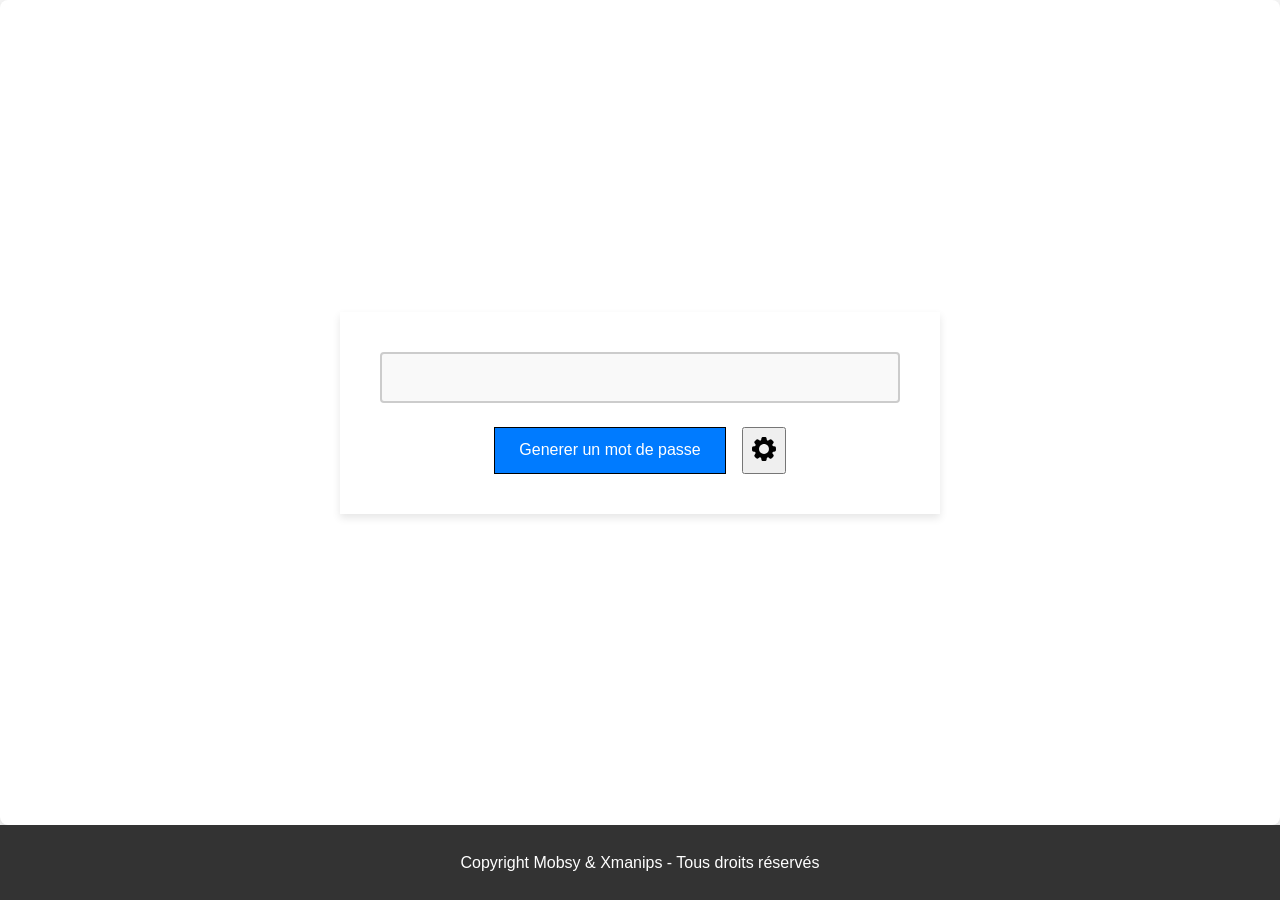
<file: index.html>
<!DOCTYPE html>
<html lang="fr">

<head>
    <meta charset="UTF-8">
    <meta name="viewport" content="width=device-width, initial-scale=1.0">
    <title>Generateur de mot de passe</title>
    <link rel="stylesheet" href="styles/style.css">
</head>

<body>
    <main>
        <div id="container">
            <input type="text" id="passwd" readonly>
            <div id="btn_rows">
                <button id="passwd_btn">Generer un mot de passe</button>
                <button id="settings_btn">
                    <img src="assets/settings.svg" alt="settings button" id="setting_btn_icon">
                </button>
            </div>
        </div>
    </main>

    <div id="menu_overlay">
        <div id="settings_menu">
        <h2>Parametres</h2>
        <div class="setting_row ">
            <label for="pass_length">Longueur du mot de passe:</label>
            <input type="number" id="pass_length" value="12">
        </div>
        <div class="setting_row">
            <label for="maj_checkbox">Majuscules</label>
            <input type="checkbox" id="maj_checkbox">
        </div>

        <button id="close_btn">
            <img src="assets/close.svg" alt="close button">
        </button>
    </div>

    </div>

    <footer>
        <p>Copyright Mobsy & Xmanips - Tous droits réservés</p>
    </footer>
    <script src="scripts/ui.js"></script>
</body>

</html>
</file>
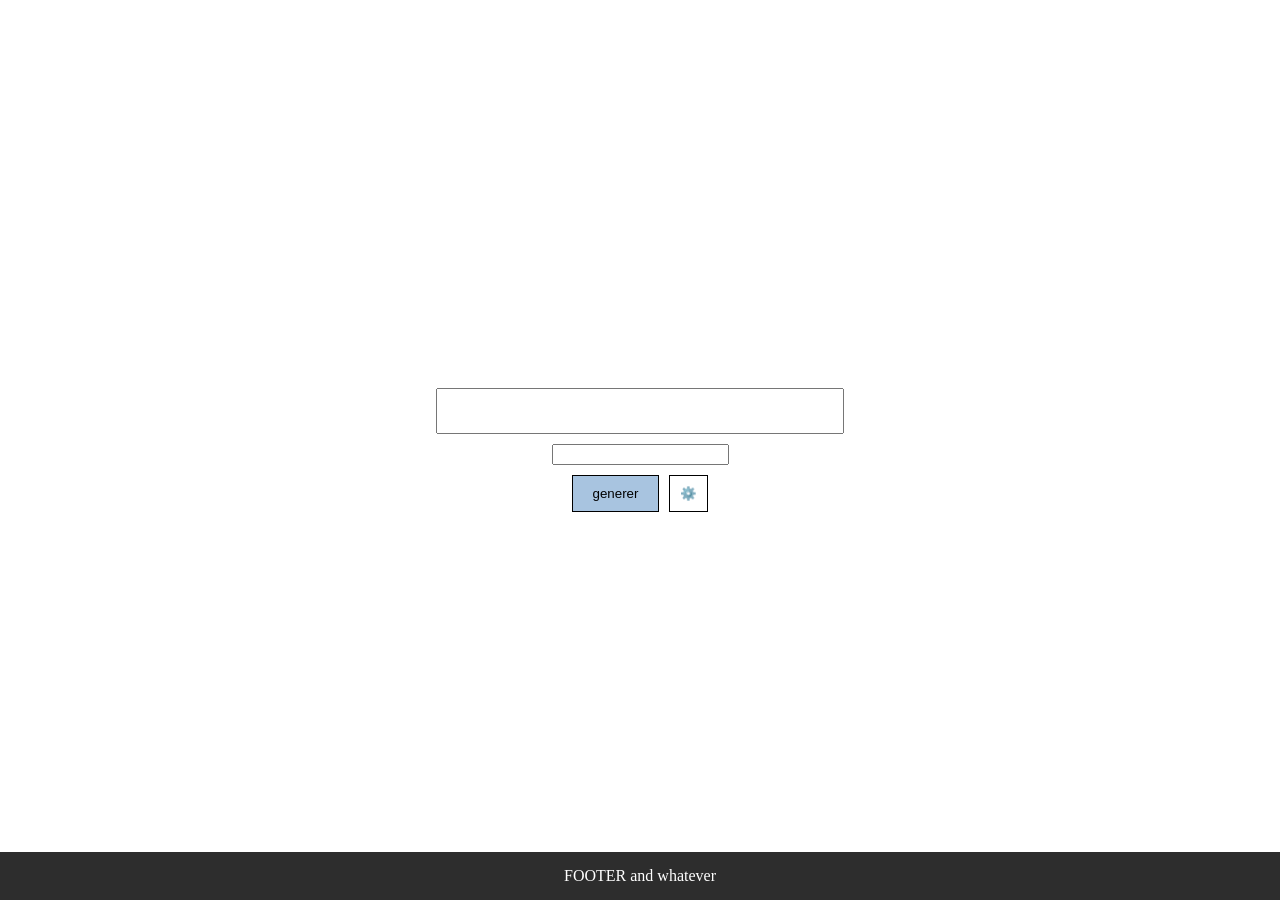
<file: make_password.html>
<!DOCTYPE html>
                <html lang="en">
                <head>
                    <style>
                    body {
                        display: flex;
                        flex-direction: column;
                        justify-content: center;
                        align-items: center;
                        height: 100vh;
                        margin: 0;
                    }
                    #password {
                        width: 400px;
                        height: 40px;
                    }
                    #buttons {
                        display: flex;
                        gap: 10px;
                    }
                   #generer {
                        background-color: #a8c4e0;
                        border: 1px solid black;
                        padding: 10px 20px;
                        cursor: pointer;
                    }
                     #option {
    background-color: white;
    border: 1px solid black;
    padding: 10px;
    cursor: pointer;
}
#password {
    margin-bottom: 10px;
}

#nombre {
    margin-bottom: 10px;
}

#boutons {
    gap: 20px;
}
footer {
    position: fixed;
    bottom: 0;
    width: 100%;
    background-color: #2d2d2d;
    color: white;
    text-align: center;
    padding: 15px 0;
}
#display {
    position: fixed;
    top: 50%;
    left: 50%;
    transform: translate(-50%, -50%);
    background-color: #1a1a1a;
    color: white;
    padding: 30px;
    width: 400px;
    border-radius: 8px;
    display: flex;
    flex-direction: column;
    gap: 15px;
}
                    </style>
                    <meta charset="UTF-8">
                    <meta name="viewport" content="width=device-width, initial-scale=1.0">
                    <title>Document</title>
                </head>
                <body>
                    <input type="text" id="password" readonly>
                    <input type="number" id="nombre">
                <div id="buttons">
                    <button id="generer" onclick="make_password()">generer</button>
                    <button id="option" onclick="display_option()">⚙️</button>
                </div>
                    
                    <div id="display" style="display: none;">
                        <input type="checkbox" id="majuscules"> Majuscules       
                        <input type="checkbox" id="minuscules"> Minuscules       
                        <input type="checkbox" id="chiffres"> Chiffres   
                        <input type="checkbox" id="symboles"> Symboles   
                        <input type="checkbox" id="emojis"> Emojis
                    </div>
                    <script>
                    
                    const minuscules = "abcdefghijklmnopqrstuvwxyz"
                    const majuscules = "ABCDEFGHIJKLMNOPQRSTUVWXYZ"
                    const chiffres = "0123456789"
                    const symboles = "!@#$%^&*()_+-=[]{}"
                    const emojis = "\uD83D\uDE00\uD83D\uDE02\uD83D\uDD25\uD83D\uDC80\uD83C\uDF89"  
                

                function make_password() { 
                            let pool =""
                          
                        if (document.getElementById("minuscules").checked) {
                            pool+=minuscules
                        }
                            if (document.getElementById("majuscules").checked) {
                                pool+=majuscules
                            }    

                            if (document.getElementById("chiffres").checked) {
                                pool+=chiffres
                            }
                        if (document.getElementById("symboles").checked) {
                            pool+=symboles
                        } 
                        if (document.getElementById("emojis").checked) {
                    pool+=emojis
                }
                      if (pool === "") {
        alert("veuillez sélectionner au moins un type de caractère")
        return
    }
                    let result = ""  
                        let nombre = parseInt(document.getElementById("nombre").value)
                        if (isNaN(nombre)) {
                            alert("veuillez ecrire le nombre de caractère")
                        } 
                        else{
                            for (let i = 0; i < nombre; i++) {
                                result+= pool[Math.floor(Math.random()*pool.length)]
                                
                            }
                            document.getElementById("password").value = result
                                }
                }
                        function display_option() {
                            let div = document.getElementById("display")
                            if (div.style.display === "none") {
                                div.style.display = "block"
                            }
                            else{
                                div.style.display = "none"
                            }
                        }
                
                    </script>
                    <footer>FOOTER and whatever</footer>
                </body>
                </html>
</file>
<file: styles/style.css>
* {
    margin: 0;
    padding: 0;
    box-sizing: border-box;
}

body {
    font-family: 'Arial', sans-serif;
    background-color: #f4f4f4;
    height: 100vh;
    color: #333;
    display: grid;
    grid-template-rows: 11fr 1fr;
    grid-auto-columns: auto;
}

main {
    background-color: #fff;
    padding: 2rem;
    border-radius: 8px;
    box-shadow: 0 4px 8px rgba(0, 0, 0, 0.1);
    display: flex;
    flex-direction: column;
    align-items: center;
    justify-content: center;
}

div#container {
    width: 100%;
    max-width: 600px;
    display: flex;
    flex-direction: column;
    justify-content: space-around;
    padding: 2.5rem;
    align-items: center;
    gap: 1.5rem;
    box-shadow: 0 4px 8px rgba(0, 0, 0, 0.1);
}

input#passwd {
    width: 100%;
    padding: 0.75rem;
    font-size: 1.25rem;
    border: 2px solid #ccc;
    border-radius: 4px;
    text-align: center;
    background-color: #f9f9f9;
}

div#btn_rows {
    display: flex;
    gap: 1rem;
}

button#passwd_btn {
    padding: 0.75rem 1.5rem;
    font-size: 1rem;
    color: #fff;
    background-color: #007BFF;
    border: 1px solid #000000;
    cursor: pointer;
    display: flex;
    align-items: center;
    gap: 0.5rem;
}

button {
    transition: all 0.2s ease-in-out;
}

button:hover {
    cursor: pointer;
}

button#passwd_btn:hover {
    background-color: #0056b3;
}

button#setting_btn {
    background: none;
    border: none;
    cursor: pointer;
}

img#setting_btn_icon {
    margin: 0.5rem;
    width: 24px;
    height: 24px;
}

footer {
    display: flex;
    flex-direction: column;
    justify-content: center;
    background-color: #333;
    color: #fff;
    text-align: center;
    padding: 1rem;
}

div#menu_overlay {
    position: fixed;
    top: 0;
    left: 0;
    width: 100%;
    height: 100%;
    background-color: rgba(0, 0, 0, 0.5);
    display: none;
    align-items: center;
    justify-content: center;
}

div#settings_menu {
    position: fixed;
    top: 50%;
    left: 50%;
    transform: translate(-50%, -50%);
    background-color: #fff;
    padding: 2rem;
    height: 500px;
    min-width: 500px;
    flex-direction: column;
    transition: all 0.3s ease;
}

div#settings_menu:hover {
    box-shadow: 4px 4px 8px rgba(12, 12, 12, 0.829);
}

div.setting_row {
    display: flex;
    gap: 1.5rem;
    margin: 1rem;
    input {
        width: 100%;
        padding: 0.5rem;
        font-size: 1rem;
        border: 2px solid #ccc;
        border-radius: 4px;
    }
}

button#close_btn {
    position: absolute;
    top: 1rem;
    right: 1rem;
    background-color: #dc3545;
    color: #fff;
    border: none;
    padding: 0.5rem 1rem;
    cursor: pointer;
    align-self: flex-end;
}

button#close_btn:hover {
    background-color: #c82333;
}

button#close_btn img {
    width: 20px;
}
</file>
